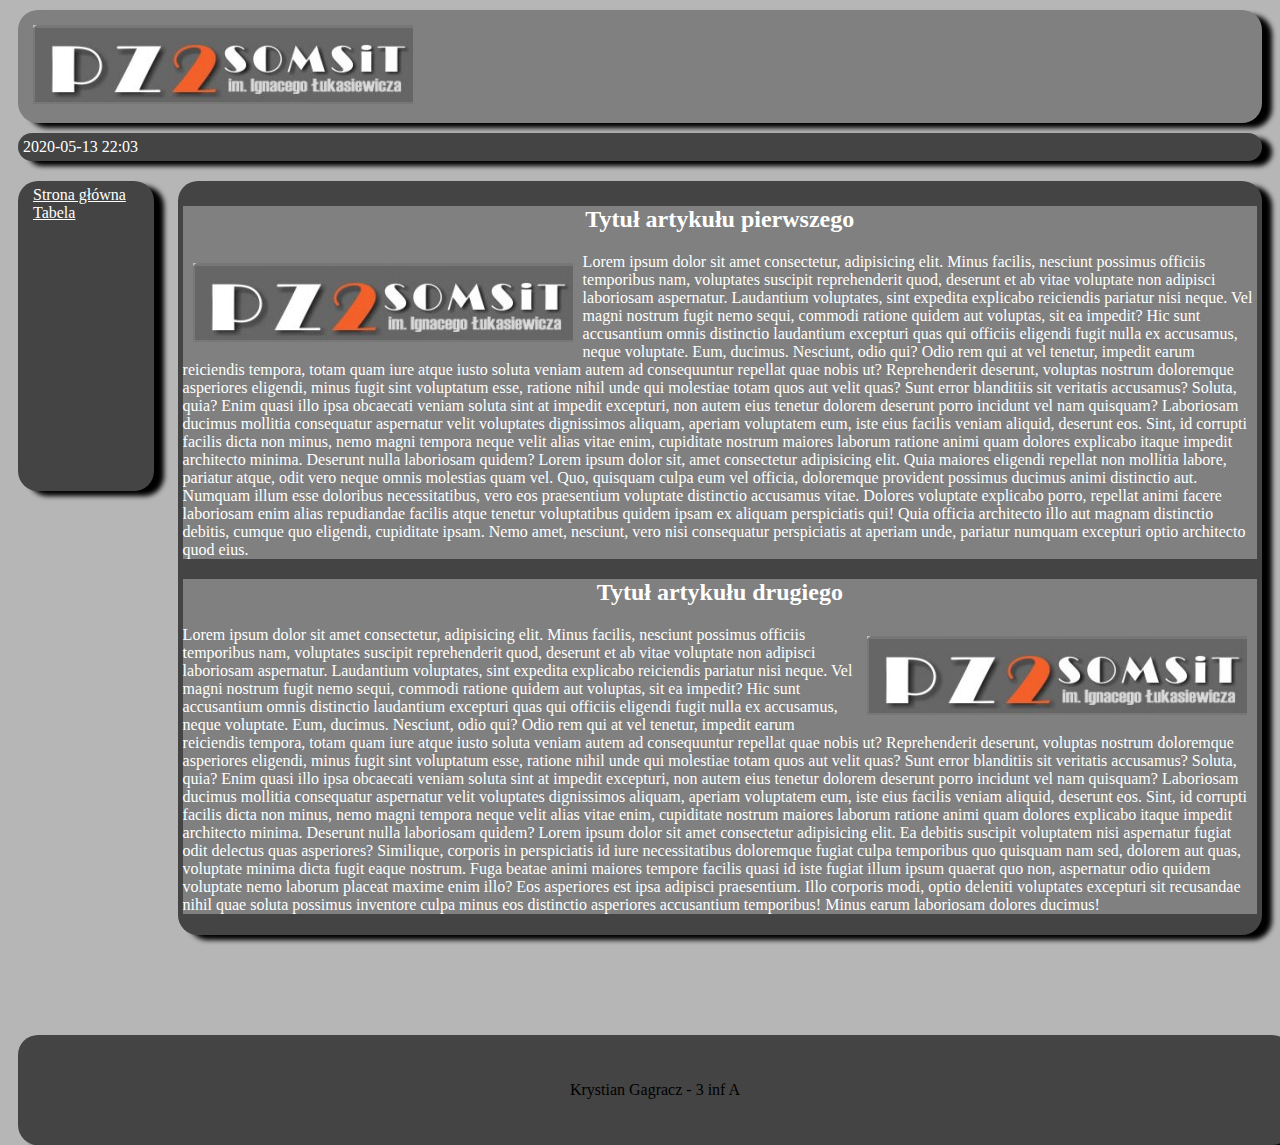
<file: index.html>
<!DOCTYPE html>
<html lang="en">
<head>
    <meta charset="UTF-8">
    <meta name="viewport" content="width=device-width, initial-scale=1.0">
    <title>Document</title>
    <link rel="stylesheet" href="style.css">
</head>
<body>
    <div class="light-gray"><img src="logo.jpg" alt=""></div>
    <div class="dark-gray date"> 2020-05-13 22:03</div>
    <div class="dark-gray menu">
        <a href="index.html">Strona główna</a><br>
        <a href="tabela.html">Tabela</a>
    </div>
    <div class="dark-gray articles">
        <div class="none">
            <h2>Tytuł artykułu pierwszego</h2>
            <img src="logo.jpg" alt="" id="left">
            <p id="1">Lorem ipsum dolor sit amet consectetur, adipisicing elit. Minus facilis, nesciunt possimus officiis temporibus nam, voluptates suscipit reprehenderit quod, deserunt et ab vitae voluptate non adipisci laboriosam aspernatur. Laudantium voluptates, sint expedita explicabo reiciendis pariatur nisi neque. Vel magni nostrum fugit nemo sequi, commodi ratione quidem aut voluptas, sit ea impedit? Hic sunt accusantium omnis distinctio laudantium excepturi quas qui officiis eligendi fugit nulla ex accusamus, neque voluptate. Eum, ducimus. Nesciunt, odio qui? Odio rem qui at vel tenetur, impedit earum reiciendis tempora, totam quam iure atque iusto soluta veniam autem ad consequuntur repellat quae nobis ut? Reprehenderit deserunt, voluptas nostrum doloremque asperiores eligendi, minus fugit sint voluptatum esse, ratione nihil unde qui molestiae totam quos aut velit quas? Sunt error blanditiis sit veritatis accusamus? Soluta, quia? Enim quasi illo ipsa obcaecati veniam soluta sint at impedit excepturi, non autem eius tenetur dolorem deserunt porro incidunt vel nam quisquam? Laboriosam ducimus mollitia consequatur aspernatur velit voluptates dignissimos aliquam, aperiam voluptatem eum, iste eius facilis veniam aliquid, deserunt eos. Sint, id corrupti facilis dicta non minus, nemo magni tempora neque velit alias vitae enim, cupiditate nostrum maiores laborum ratione animi quam dolores explicabo itaque impedit architecto minima. Deserunt nulla laboriosam quidem? Lorem ipsum dolor sit, amet consectetur adipisicing elit. Quia maiores eligendi repellat non mollitia labore, pariatur atque, odit vero neque omnis molestias quam vel. Quo, quisquam culpa eum vel officia, doloremque provident possimus ducimus animi distinctio aut. Numquam illum esse doloribus necessitatibus, vero eos praesentium voluptate distinctio accusamus vitae. Dolores voluptate explicabo porro, repellat animi facere laboriosam enim alias repudiandae facilis atque tenetur voluptatibus quidem ipsam ex aliquam perspiciatis qui! Quia officia architecto illo aut magnam distinctio debitis, cumque quo eligendi, cupiditate ipsam. Nemo amet, nesciunt, vero nisi consequatur perspiciatis at aperiam unde, pariatur numquam excepturi optio architecto quod eius.</p>
        </div>
        <div class="none">
            <h2>Tytuł artykułu drugiego</h2>
            <img src="logo.jpg" alt="" id="right">
            <p id="2">Lorem ipsum dolor sit amet consectetur, adipisicing elit. Minus facilis, nesciunt possimus officiis temporibus nam, voluptates suscipit reprehenderit quod, deserunt et ab vitae voluptate non adipisci laboriosam aspernatur. Laudantium voluptates, sint expedita explicabo reiciendis pariatur nisi neque. Vel magni nostrum fugit nemo sequi, commodi ratione quidem aut voluptas, sit ea impedit? Hic sunt accusantium omnis distinctio laudantium excepturi quas qui officiis eligendi fugit nulla ex accusamus, neque voluptate. Eum, ducimus. Nesciunt, odio qui? Odio rem qui at vel tenetur, impedit earum reiciendis tempora, totam quam iure atque iusto soluta veniam autem ad consequuntur repellat quae nobis ut? Reprehenderit deserunt, voluptas nostrum doloremque asperiores eligendi, minus fugit sint voluptatum esse, ratione nihil unde qui molestiae totam quos aut velit quas? Sunt error blanditiis sit veritatis accusamus? Soluta, quia? Enim quasi illo ipsa obcaecati veniam soluta sint at impedit excepturi, non autem eius tenetur dolorem deserunt porro incidunt vel nam quisquam? Laboriosam ducimus mollitia consequatur aspernatur velit voluptates dignissimos aliquam, aperiam voluptatem eum, iste eius facilis veniam aliquid, deserunt eos. Sint, id corrupti facilis dicta non minus, nemo magni tempora neque velit alias vitae enim, cupiditate nostrum maiores laborum ratione animi quam dolores explicabo itaque impedit architecto minima. Deserunt nulla laboriosam quidem? Lorem ipsum dolor sit amet consectetur adipisicing elit. Ea debitis suscipit voluptatem nisi aspernatur fugiat odit delectus quas asperiores? Similique, corporis in perspiciatis id iure necessitatibus doloremque fugiat culpa temporibus quo quisquam nam sed, dolorem aut quas, voluptate minima dicta fugit eaque nostrum. Fuga beatae animi maiores tempore facilis quasi id iste fugiat illum ipsum quaerat quo non, aspernatur odio quidem voluptate nemo laborum placeat maxime enim illo? Eos asperiores est ipsa adipisci praesentium. Illo corporis modi, optio deleniti voluptates excepturi sit recusandae nihil quae soluta possimus inventore culpa minus eos distinctio asperiores accusantium temporibus! Minus earum laboriosam dolores ducimus!</p>
        </div>
    </div>
    <footer class="dark-gray">Krystian Gagracz - 3 inf A</footer>
</body>
</html>
</file>
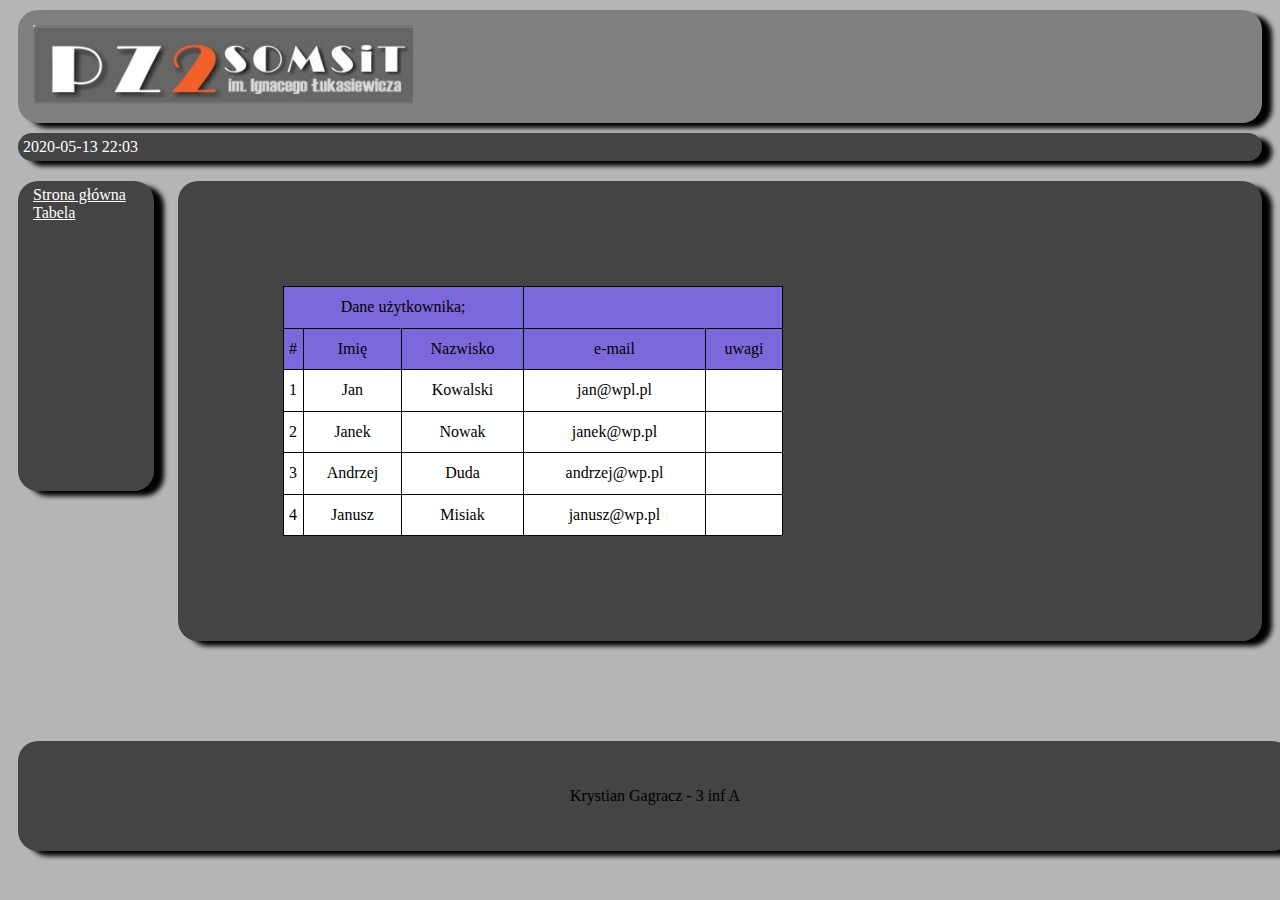
<file: tabela.html>
<!DOCTYPE html>
<html lang="en">
<head>
    <meta charset="UTF-8">
    <meta name="viewport" content="width=device-width, initial-scale=1.0">
    <title>Document</title>
    <link rel="stylesheet" href="style.css">
    <link rel="stylesheet" href="tabela.css">
</head>
<body>
    <div class="light-gray"><img src="logo.jpg" alt=""></div>
    <div class="dark-gray date"> 2020-05-13 22:03</div>
    <div class="dark-gray menu">
        <a href="index.html">Strona główna</a><br>
        <a href="tabela.html">Tabela</a>
    </div>
    <div class="dark-gray articles">
        <table>
            <tbody>
            <tr>
            <td class="blue" colspan="3">Dane użytkownika;</td>
            <td class="blue" colspan="2"></td>
            </tr>
            <tr>
            <td class="blue">#</td>
            <td class="blue">Imię</td>
            <td class="blue">Nazwisko</td>
            <td class="blue">e-mail</td>
            <td class="blue">uwagi</td>
            </tr>
            <tr>
            <td>1</td>
            <td>Jan</td>
            <td>Kowalski</td>
            <td>jan@wpl.pl</td>
            <td></td>
            </tr>
            <tr>
            <td>2</td>
            <td>Janek</td>
            <td>Nowak</td>
            <td>janek@wp.pl</td>
            <td></td>
            </tr>
            <tr>
            <td>3</td>
            <td>Andrzej</td>
            <td>Duda</td>
            <td>andrzej@wp.pl</td>
            <td></td>
            </tr>
            <tr>
            <td>4</td>
            <td>Janusz</td>
            <td>Misiak</td>
            <td>janusz@wp.pl</td>
            <td></td>
            </tr>
            </tbody>
            </table>
    </div>
    <footer class="dark-gray">Krystian Gagracz - 3 inf A</footer>
</body>
</html>
</file>
<file: style.css>
body {
    color: white;
    background-color: rgb(182, 182, 182);
}

div:not(.none) {
    border-radius: 20px;
    box-shadow: 10px 5px 5px black;
    margin: 10px;
    padding: 5px;
}

img {
    object-fit: contain;
    margin: 10px;
}

.light-gray {
    background-color: gray;
}

.dark-gray {
    background-color: rgb(68, 68, 68);
}


h2 {
    text-align: center;
}

.menu {
    float: left;
    height: 300px;
    width: 10%;
}

a {
    width: 100%;
    margin: 10px;
    color: white;
}

.articles {
    float: right;
    width: 85%;
}

footer {
    display: flex;
    justify-content: center;
    align-items: center;
    height: 100px;
    width: 100%;
    position: relative;
    top: 10vh;
    border-radius: 20px;
    box-shadow: 10px 5px 5px black;
    margin: 10px;
    padding: 5px;
    color: black;
}

#left {
    float: left;
}

#right {
    float: right;
}

.none {
    background-color: gray;
}
</file>
<file: tabela.css>
table {
    border-collapse: collapse;
    color: black;
    width: 500px;
    height: 250px;
    margin: 100px;
}
table, td, tr {
    border: 1px solid black;
    text-align: center;
}

td {
    background-color: white;
}

.blue  {
    background-color: rgb(125, 104, 219);
}
</file>
